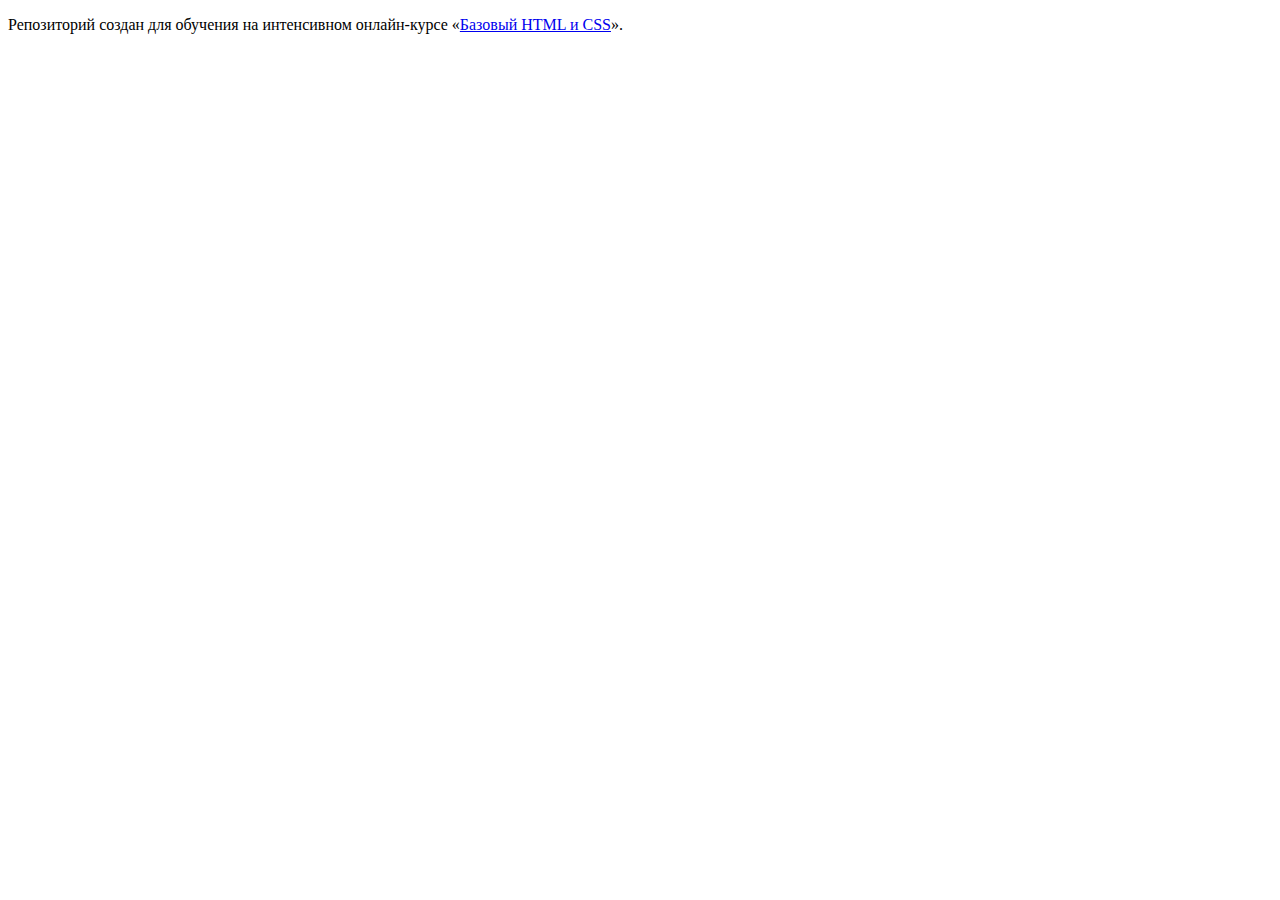
<file: master/index.html>
<!DOCTYPE html>
<html lang="ru">
  <head>
    <meta charset="utf-8">
    <title>HTML Academy: Барбершоп</title>
    <base href="https://htmlacademy-htmlcss.github.io/125649-barbershop/master/">
</head>
  <body>

    <p>Репозиторий создан для обучения на интенсивном онлайн‑курсе «<a href="https://htmlacademy.ru/intensive">Базовый HTML и CSS</a>».</p>

  </body>
</html>
</file>
